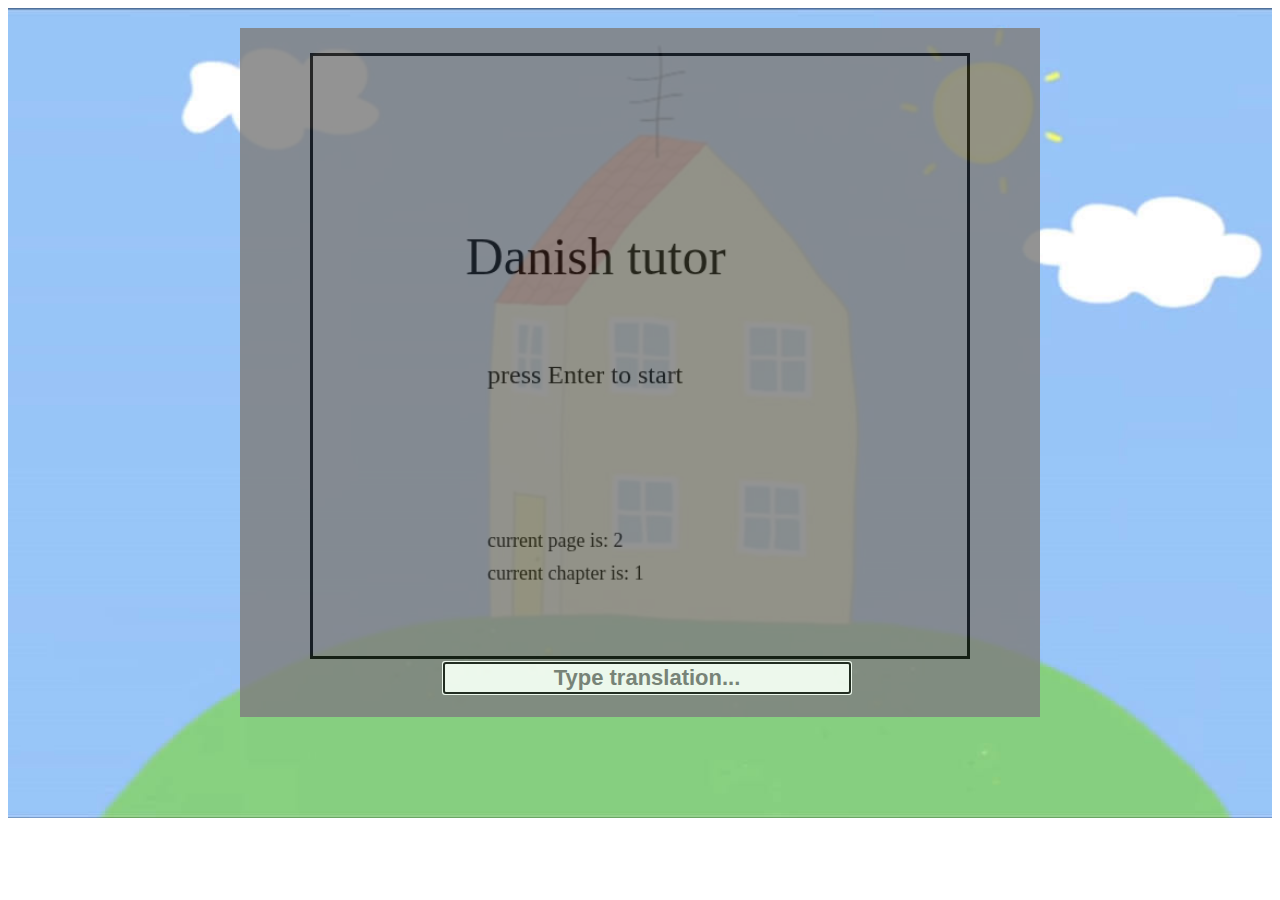
<file: index.html>
<!DOCTYPE html>
<html>
<head>
	<meta name="viewport" content="width=device-width, initial-scale=1.0">  
	<title>Danish Tutor</title>
	<link rel="stylesheet" href="./styles.css">
</head>
<body>

	<div id="bodydiv" >
			<!--Див, для центвовки игры   -->
		<div id="canvasdiv" > 
			<!--Окаймовка серого цвета, вокруг поля для игры   -->
			<div id="canv_inpt">
				<canvas height="550" width="600" id="myCanvas" ></canvas>
					<!--Поле для происходит движ (канвас)   -->
						
					<br>	
				<div width="600">
						<input type="text" placeholder="Type translation..." id="myInput"  autofocus>
						
						<!-- Поле для ввода ответов   -->
				</div>
			</div>
			
			
		</div>
	</div>
	
</div>
<audio src="./coin.wav" id="coin2"></audio>


	<!--   <script src="mydictionary.js"></script>  -->
<script src="./dict.js"></script> 
<script src="./goToCartoon.js"></script> 
<script src="https://code.responsivevoice.org/responsivevoice.js?key=NZQrCAXY"></script>
<script src="./mainGame.js"></script> 



</body>
</html>
</file>
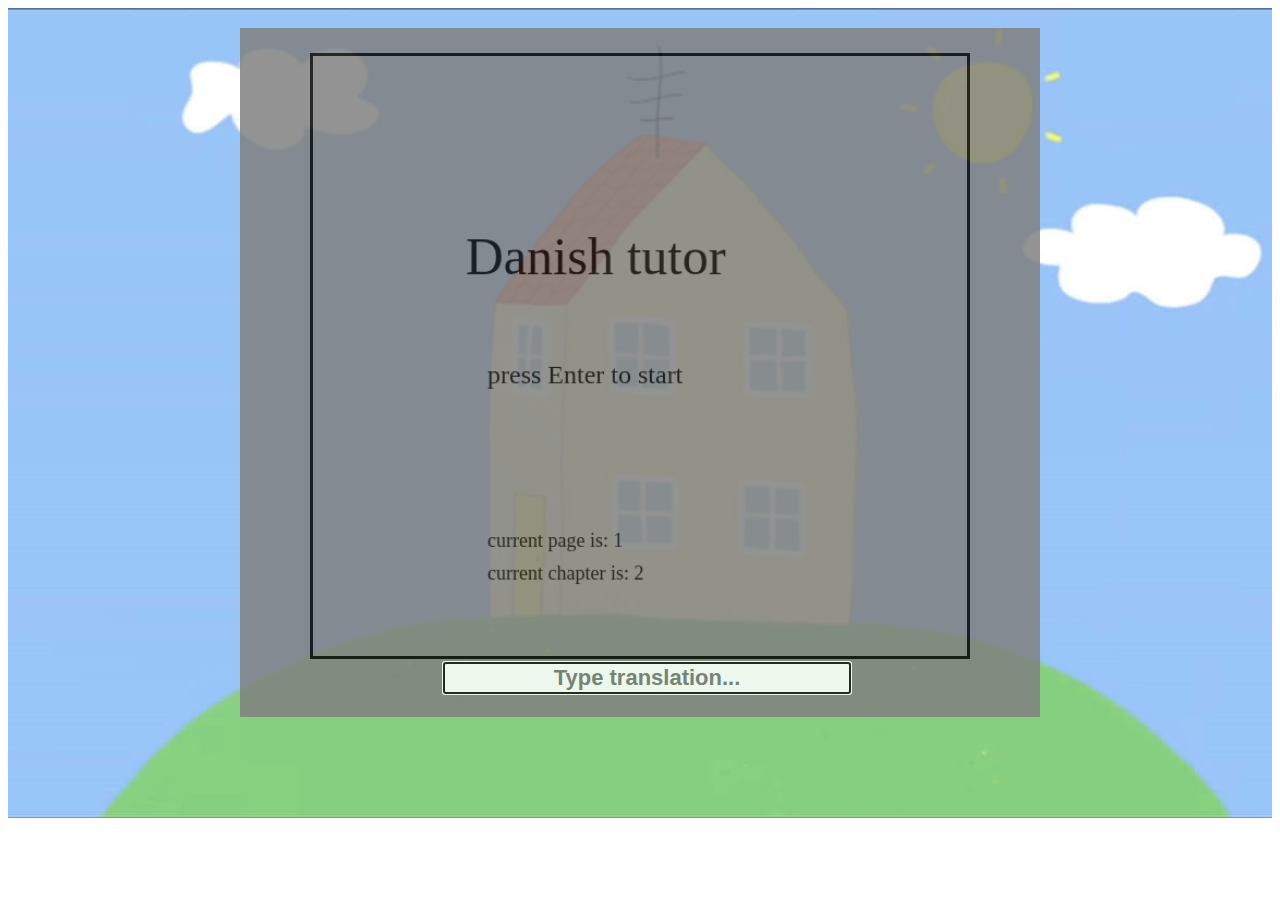
<file: DanishTutor.html>
<!DOCTYPE html>
<html>
<head>
	<meta name="viewport" content="width=device-width, initial-scale=1.0">  
	<title>Danish Tutor</title>
	<link rel="stylesheet" href="./styles.css">
</head>
<body>

	<div id="bodydiv" >
			<!--Див, для центвовки игры   -->
		<div id="canvasdiv" > 
			<!--Окаймовка серого цвета, вокруг поля для игры   -->
			<div id="canv_inpt">
				<canvas height="550" width="600" id="myCanvas" ></canvas>
					<!--Поле для происходит движ (канвас)   -->
						
					<br>	
				<div width="600">
						<input type="text" placeholder="Type translation..." id="myInput"  autofocus>
						
						<!-- Поле для ввода ответов   -->
				</div>
			</div>
			
			
		</div>
	</div>
	
</div>
<audio src="./coin.wav" id="coin2"></audio>


	<!--   <script src="mydictionary.js"></script>  -->
	<script src="./dict.js"></script> 
	<script type="text/javascript">


		var coin = new Audio('./coin.wav');
		var No = new Audio('./No.wav');
		var win = new Audio('./winSong.wav');
		var ohNo = new Audio('./ohNo.wav');

		var coin2 = document.getElementById('coin2'); 
		
		No.volume=0.1;
		coin.volume=0.1;
		coin2.volume=0.2
		ohNo.volume=0.5;
		win.volume=0.5;

		var ChapterNr = 2;
		var DictPage = 1;
		

		var myCanvas = document.getElementById('myCanvas').getContext('2d');
		//myCanvas.volume=0;

		var Answer;
		var pageChanged=false;
		var guessedWrong=false;
		var WIDTH = 600;
		var HEIGHT = 550;
		var intervalVar,score;
		var maxWordInDict=0;
		var TryAgainScreen = false; 
		var easyMode = true;
		
		var levDone= [false,0,0,0,0,0,0,0,0,0];
		//var levDone= [false,1,1,2,0,1,0,1,0,0];
		

		//Start screen
		/*
		myCanvas.font = "48px Calibri";
		myCanvas.fillText('Danish tutor',140, 200);
		
		myCanvas.font = "18px Calibri";
		myCanvas.fillText('press + or - to change chapters',160, 400);
		
		myCanvas.font = "24px Calibri";
		myCanvas.fillText('press Enter to start',160, 300);
		*/

		//---------------------------------Start Screen--------------------//

		myCanvas.font = "48px Calibri";
		myCanvas.fillText('Danish tutor',140, 200);
		
		myCanvas.font = "24px Calibri";
		myCanvas.fillText('press Enter to start',160, 300);
		myCanvas.save();

		//myCanvas.font = "18px Calibri";
		//myCanvas.fillText('press + or -  to change chapters',160, 400);

		//myCanvas.font = "18px Calibri";
		//myCanvas.fillText('press 1,2,3...9  to change pages',160, 450);

		myCanvas.font = "18px Calibri";
		myCanvas.fillText(('current page is: '+DictPage),160, 450);

		myCanvas.font = "18px Calibri";
		myCanvas.fillText(('current chapter is: '+ ChapterNr),160, 480);  

		myCanvas.restore();

		//---------------------------------------------------------------------//
		

		var gameStarted = false;
		var gameInterval= 100;
		var framesPerSecond=30;

		var skoreY=30;
		var wordY=30;
		var DanNum=0; //arrays start with index 0 

		
		document.getElementById('myCanvas').onmousedown= function(){
			if (gameStarted==false){
				startGame();
				 document.getElementById("myInput").value='';
			}
		}

		document.onkeydown = function(event) {
			if ((gameStarted==false)&&(event.keyCode ==48)) {changePage(0);}
			if ((gameStarted==false)&&(event.keyCode ==49)) {changePage(1);}
			if ((gameStarted==false)&&(event.keyCode ==50)) {changePage(2);}
			if ((gameStarted==false)&&(event.keyCode ==51)) {changePage(3);}
			if ((gameStarted==false)&&(event.keyCode ==52)) {changePage(4);}
			if ((gameStarted==false)&&(event.keyCode ==53)) {changePage(5);}
			if ((gameStarted==false)&&(event.keyCode ==54)) {changePage(6);}
			if ((gameStarted==false)&&(event.keyCode ==55)) {changePage(7);}
			if ((gameStarted==false)&&(event.keyCode ==56)) {changePage(8);}
			if ((gameStarted==false)&&(event.keyCode ==57)) {changePage(9);}
			//if ((gameStarted==false)&&(event.keyCode ==48)) {changePage(10);}

			if ((gameStarted==false)&&(event.keyCode ==187)) { //"+" pressed
							myCanvas.save();
							myCanvas.fillRect(0,0,WIDTH,HEIGHT);
							ChapterNr++; drawRects(); drawHomeRect(ChapterNr);
							myCanvas.font = "18px Calibri";
							myCanvas.fillStyle = 'Orange';
							myCanvas.fillText(('Chapter changed to: '+ ChapterNr),160, 520);  
							myCanvas.restore();
			};
		
			if ((gameStarted==false)&&(event.keyCode ==189)) {   //"-" pressed
							myCanvas.save();
							myCanvas.fillRect(0,0,WIDTH,HEIGHT);
							ChapterNr--;drawRects();drawHomeRect(ChapterNr);
							
							myCanvas.font = "18px Calibri";
							myCanvas.fillStyle = 'Orange';
							myCanvas.fillText(('Chapter changed to: '+ ChapterNr),160, 520);  
							myCanvas.restore();
			};
				
			if ((gameStarted==false)&&(event.keyCode ==13)){ //enter pressed
				
				getInputValue();
				if (Answer=="Y"||Answer=="y"){ GoToYoutube(); }
				else if (Answer=="E"||Answer=="e"){ GoToYoutubeEnglish(); }
				else{
					document.getElementById("myInput").value='';
					startGame();
				}
			
			//Enter
			}else if (event.keyCode ==13){//enter
				getInputValue();
			};
			if ((gameStarted==true)&&(event.keyCode ==27)){ //Esc pressed
				tryAgain();
				gameReset();
			}
			if ((TryAgainScreen==true)&&(event.keyCode ==89)) { GoToYoutube(); }//Y
			
		}
		function changePage(page){
			 DictPage=page;
			 console.log('DictPage='+page);
			 

			 		//var inputVal2 = document.getElementById("myInput").value;
					
					myCanvas.fillRect(0,0,WIDTH,HEIGHT);  //draw black canvas 
					myCanvas.save();
					myCanvas.fillStyle = 'Orange';
					myCanvas.font = "24px Calibri";

					myCanvas.fillText('DictPage changed to:'+DictPage,140, 500);
					myCanvas.restore();

					//document.getElementById("myInput").value='';
		}

		function getInputValue(){ //Function is called on pressing Enter
            // Selecting the input element and get its value 
            var inputVal = document.getElementById("myInput").value;
            if (gameStarted==false){
				if (inputVal!=''){
					if (inputVal<=9){
            		changePage(inputVal);
            	}}
            	
            }
            Answer=inputVal;
            console.log("Your answer: "+inputVal);
            document.getElementById("myInput").value='';//clear prompt field
           if (gameStarted==true){
	           if (checkAnswer()==true) {
	           			wordRight();
			        }else{
			        	wordWrong();
			        };        
			}
		}

        checkAnswer = function(){
        	let AnswerLow=Answer.toLowerCase();			//Ignore higher or lower case
			let ctAnswerLow=currentAnswer.toLowerCase();
			let AnswerLowTrimmed=AnswerLow.trim();         //cuts spaces at beginning and at the end
			let ctAnswerLowTrimmed=ctAnswerLow.trim();
			return (AnswerLowTrimmed==ctAnswerLowTrimmed);
       }
	   
	   


        wordWrong = function(){
	        	guessedWrong=true;
	        	No.play();
	        	score--;
        }
        wordRight = function(){
        	//word is guessed right
	           	var soundFlag =true;
	           	if (soundFlag){
	           		coin2.pause();
	           		coin2.currentTime=0;
	           		coin2.play();
	           		soundFlag=false;

	           	}
	           	//coin.play();
				   //alert(inputVal+" is Right!!!");
				saveData();
	           	score++;
	           	DanNum++;
	           	//console.log("Danish.length: "+Danish.length);

	           	console.log("DanNum: "+DanNum);
	           	wordY=0;
				   guessedWrong=false;
				   setCurrentWord();
	           	//document.getElementById("myInput").value='';
        }
		
		drawScore = function (){
			myCanvas.save();
			myCanvas.fillStyle = "white";
			myCanvas.fillText("Score:"+score, 420, skoreY);
			myCanvas.restore();

		}
		setCurrentWord= function(){
			let ni=0;
			let currentWordNumber=0;
			//let currentDictPage=1;
			let currentDictPage=0;

			let currentDictChapter=1;
			 maxWordInDict=0;
			for (let chapter in dict ){
				if (currentDictChapter==ChapterNr){
					//console.log('right chapter');
				
				for (let page in dict[chapter]){
					if (currentDictPage==(DictPage)){
						//console.log("right chapter!");
						for(let dan in dict[chapter][page] ){
							//here we iterate an object, and if number of object property is the same as DanNum , we show it
							if (currentWordNumber==DanNum){
									currentWord=dan;
									currentAnswer=dict[chapter][page][dan];
									//myCanvas.fillText(currentAnswer, i, wordY+50);//draws answer
									//i+=150;
									
							}
								currentWordNumber++;
								if(currentWordNumber>maxWordInDict){
										
										maxWordInDict=currentWordNumber
										//console.log("maxWordInDict is set to:"+maxWordInDict);
									};
					}

							
						}else{console.log('Wrong dict page');}
						currentDictPage++;

						//console.log("dict:"+dict);
						//console.log("DictPage:"+DictPage);
						
					}
			}else(currentDictChapter++);
			}


		}
		drawWord = function (){
			//here we need to draw a word, according to the current word number(DanNum)
			let i=250;
			myCanvas.save();
			myCanvas.fillStyle = "white";
			myCanvas.font = "30px Calibri";
			myCanvas.fillText("Word: "+ currentWord, i, wordY);

			
			wordY++;//moves word position
			if (wordY>600){
				DanNum++;
				wordY=0;
				if (guessedWrong==true){score=score-1;}
				else{score=score-2;}
				document.getElementById("myInput").value='';//clear prompt field
				ohNo.play();
				setCurrentWord();
				guessedWrong=false;
			}
			myCanvas.restore();

		}

		drawAnswer = function (){
			if ((guessedWrong==true)||((easyMode==true)&&(wordY>300))){
				myCanvas.save();
				myCanvas.fillStyle = "white";
				{myCanvas.fillText("Answer: "+currentAnswer, 10, skoreY);}
				myCanvas.restore();
		}

		}
		

		isGameOver = function() {
			
			if (DanNum == dictLength()){gameOver();}
			
		}
		dictLength = function(){
			//console.log("maxWordInDict:"+maxWordInDict)
			return maxWordInDict;

		}

		
		gameOver = function (){

					if (score >= DanNum){
						youWon();
					}else{   tryAgain();	}
					
				gameReset();
				return;
		}

		gameReset = function(){

					gameStarted=false;
					score=0;
					DanNum=0;
					console.log("clear interval");
					clearInterval(intervalVar);// this stops programm
		}

		youWon = function(){
					
				   
					TryAgainScreen=true; 
					gameStarted=false;
					myCanvas.save();
					levDone[DictPage]=2;
						if (DictPage==9)
					   {
						   ChapterNr++;
						   DictPage=1;
						};
					drawCoin();
					myCanvas.fillStyle = 'Orange';
					myCanvas.font = "24px Calibri";
					let wordsGuessed=localStorage.getItem("wordsGuessed");
					myCanvas.fillText(wordsGuessed ,100, 100);

					myCanvas.fillText(score +' out of '+DanNum,140, 150);
					myCanvas.fillText('Perfect score, you won!',100, 250);
					myCanvas.fillText('Press 1, 2, 3 etc. to change Page of Dictionary', 100, 350);
					myCanvas.fillText('Current Page:'+DictPage,140, 450);
					myCanvas.fillText('Press Y/E to wach a cartoon (Dansk/English)', 100, 500);//will fire GoToYoutube function
					DictPage++;
					pageChanged=true;
					myCanvas.restore();
					win.play();

		}

		function saveData(){
			console.log("------------------------------"+localStorage.getItem("wordsGuessed"));
				   let wordsGuessed=localStorage.getItem("wordsGuessed");
				   console.log("wordsGuessed:"+wordsGuessed);
				   if (wordsGuessed=='NaN'){wordsGuessed=1}
				   if (wordsGuessed=='null'){wordsGuessed=1}
				   else 
				   {wordsGuessed=parseInt(wordsGuessed);
				   wordsGuessed++;}
				   localStorage.setItem("wordsGuessed",wordsGuessed);
		}


		tryAgain =function(){
			TryAgainScreen=true; 
			gameStarted=false;
					//window.location = "http://www.example.com"; //works
					
					let wordsGuessed=localStorage.getItem("wordsGuessed");
					console.log('------------------------------wordsGuessed='+wordsGuessed);
					//myCanvas.fillText(wordsGuessed ,100, 100);


					myCanvas.save();
					myCanvas.fillStyle = 'Orange';
					myCanvas.font = "24px Calibri";
					myCanvas.fillText("Total words guessed:"+wordsGuessed ,20, 30);

					myCanvas.fillText(score +' out of '+DanNum,140, 150);
					

					myCanvas.fillText('Press 1, 2, 3 etc. to change Page of Dictionary', 100, 350);
					myCanvas.fillText('Current Page:'+DictPage,140, 450);
					if (score >= (DanNum-2)){
						win.play();
						levDone[DictPage]=1;
						
						drawCoin();
						myCanvas.fillText('Nice try, press Enter to try again',100, 250);
						if (DictPage==9)
					   {
						   ChapterNr++;
						   DictPage=1;
						}else
						{DictPage++;}
						pageChanged=true;
					}
					else{
						myCanvas.fillText('Not perfect, press Enter to try again',100, 250);
						pageChanged=false;
					}

					
					

					myCanvas.fillText('Press Y/E to wach a cartoon', 100, 500);//will fire GoToYoutube function
					myCanvas.restore();
		}
		

		GoToYoutube = function(){
			gameReset();

			if (pageChanged==true)
			{DictPage--;}
			window.alert("Chapter="+ChapterNr+" Page="+DictPage+"   ");

				//window.open("https://youtu.be/a58Phhm8kuI"); 
			
			if (ChapterNr==1)
				{
				
					if (DictPage==2){window.open( "https://youtu.be/nhb89cifxW8?t=16");} 
					else if (DictPage==3)
						{window.open( "https://youtu.be/a58Phhm8kuI");} 
					else if (DictPage==6)
						{window.open( "https://youtu.be/zgKECHrWpU4");} 
					//if ((ChapterNr==1)&&(DictPage==6))
					//	{window.open( "https://youtu.be/zgKECHrWpU4");} 
					else if (DictPage==9)
						{window.open( "https://youtu.be/iolFBh6OrTA?t=17");} 
				}
			
			else if (ChapterNr==2)
			{
				
				if(DictPage==0){window.open( "https://youtu.be/nS7tEY5gSJA");} 
				if(DictPage==1)
					{window.open( "https://www.youtube.com/watch?v=T0MwtvJjHfM&t=2s&ab_channel=B%C3%B8rneTV");} 
				else if (DictPage==2)
					{window.open( "https://youtu.be/sfin4wzxsBI?t=15");} 
				else if ((DictPage==3)||(DictPage==4))
					{window.open( "https://www.youtube.com/watch?v=ACGNuROv4p0&ab_channel=PeterMains");} 
				else if (DictPage==5)
					{window.open( "https://youtu.be/HtkHSWG9Ti0?t=15");} 
				else if (DictPage==6)
					{window.open( "https://youtu.be/Z4d36lmtRII?t=15");} 
				else if (DictPage==7)
					{window.open( "https://youtu.be/Z4d36lmtRII?t=15");} 
				else if (DictPage==8)
					{window.open( "https://youtu.be/SM_s5cwE4z0?t=15 ");} 
				else if (DictPage==9)
					{window.open( "https://youtu.be/SM_s5cwE4z0?t=15 ");} 
					
			}

				
			else if (ChapterNr==3)
			{
				if (DictPage==0)
				{ window.open( "https://www.youtube.com/watch?v=nS7tEY5gSJA&ab_channel=B%C3%B8rneTV");} 

				if ((DictPage==1)||(DictPage==2))
				{window.open( "https://youtu.be/dvavLd3Xq5Y?t=15");} 
			else if (DictPage==3)  
				{window.open( "https://youtu.be/W72JGtCPHTw?t=15");} 
			else if (DictPage==4)
				{window.open( "https://youtu.be/QgUjWDX6RgU?t=15");} 
			else if (DictPage==5)  
				{window.open( "https://youtu.be/Z2AD0FltGBw?t=15");} 
			}
				else{window.alert("no youtube video for this page");}
				//*/
		if (pageChanged==true){DictPage++;};
		}


		GoToYoutubeEnglish = function(){
			
			gameReset();

			if (pageChanged==true)
			{DictPage--;}
			window.alert("Chapter="+ChapterNr+" Page="+DictPage+"   ");

			 if (ChapterNr==2)
			{
				if (DictPage==0)
					{window.open( "https://youtu.be/RbKPdwBOPF8");} 
				if(DictPage==1)
					{window.open( "https://youtu.be/HQOQAcHkWiU?t=15");} 
				else if (DictPage==2)
					{window.open( "https://youtu.be/RieCntTdGSQ");}  //eng
				else if ((DictPage==3)||(DictPage==4))
					{window.open( "https://youtu.be/0aGUmvVFKr4?t=15");} //eng
				else if (DictPage==5)
					{window.open( "https://youtu.be/lJnADJxyr54?t=15");} //eng
				else if (DictPage==6)
					{window.open( "https://youtu.be/HV86siFCa7o");} //eng
				else if (DictPage==7)
					{window.open( "https://youtu.be/HV86siFCa7o");}  //eng
				else if (DictPage==8)
					{window.open( "https://youtu.be/yPsywDWFjOg?t=15 ");} //shopping
				else if (DictPage==9)
					{window.open( "https://youtu.be/yPsywDWFjOg?t=15 ");} //shopping
			}
			

		if (pageChanged==true){DictPage++;};




		}

		
		drawCoin = function(){
			

			ldl=levDone.length;
			
			coinX=WIDTH-25;
			cDist=45;
			for (i = 1; i < ldl; i++){
				if (levDone[i]==1){
				drawCoinFx((coinX),i*cDist-20,"silver");
				}else if(levDone[i]==2){drawCoinFx((coinX),i*cDist-20,"gold");}

			}
			
		}
		drawCoinFx = function(x,y,color){
			var c = document.getElementById("myCanvas");
				var ctx = c.getContext("2d");

				ctx.strokeStyle = color;
				ctx.lineWidth = 14;

				ctx.beginPath();
				ctx.arc(x, y, 10, 0, 2 * Math.PI);
				ctx.stroke();
				//-------------------------
				ctx.strokeStyle = "dimgray";
				ctx.lineWidth = 2;

				ctx.beginPath();
				ctx.arc(x, y, 17, 0, 2 * Math.PI);
				ctx.stroke();

		}
		function drawRects(){
			for (let rn=1;rn<=10;rn++ )
			drawRect(30,40*rn+10,"dimgray")
		}
		function drawHomeRect(rectNum){

			drawRect(30,40*rectNum+10,"silver");

		}
		function drawRect(x,y,color){
			    
				let c = document.getElementById("myCanvas");
				var ctx = c.getContext("2d");
				ctx.strokeStyle = color;
				ctx.beginPath();
				ctx.rect(x, y, 30, 30);
				ctx.stroke();


		}
		//----------------W3school-sound-----------//
		function sound(src) {
		  this.sound = document.createElement("audio");
		  this.sound.src = src;
		  this.sound.setAttribute("preload", "auto");
		  this.sound.setAttribute("controls", "none");
		  this.sound.style.display = "none";
		  document.body.appendChild(this.sound);
		 
		  this.play = function(){
		    	this.sound.play();
		 	 }

		  this.stop = function(){
		    this.sound.pause();
		  }
		}
		//----------------W3school-sound-----------//
		gameLoop = function(){			
			myCanvas.fillRect(0,0,WIDTH,HEIGHT);  //draw black canvas 
			//myCanvas.clearRect(0,0,WIDTH,HEIGHT);
			drawRects();
			drawHomeRect(ChapterNr);
			drawScore();
			drawCoin();
			drawWord();
			
			drawAnswer();
			isGameOver();
		}


		startGame = function(){
			setCurrentWord();
			gameStarted=true;
			TryAgainScreen=false;
			score =0;wordY=0;
			
			intervalVar = setInterval(gameLoop,1000/framesPerSecond);//30 frames
			}
		
		


	</script>


</body>
</html>
</file>
<file: styles.css>
#bodydiv{
	  	
 		background-repeat: no-repeat; 
 		background-size: cover;
 		background-position: center;
	}
	@media(min-width: 600px){
	#bodydiv{
		background-image: url('House.jpg');
	}}

	/*for mobiles*/
	@media(max-width: 600px) {
  		body {
  			/*background-image:none; */
   			 background-color: lightblue;
 			 }
 		#canvasdiv{
 			width: 100%;
 			height: 55%;
 			opacity: 0.7;
 		}
  		#myCanvas{
  			width: 90%;
  			height: 50%;
  		}
  		/*
  		#canvasdiv{
			width: 800px;

		}
		#myCanvas{
			height: 600px;
		}*/
	
	}
	#bodydiv {
		display: flex;
	    justify-content: center;
	}
	#canvasdiv{
		height: 60%;
		background-color: gray;
		opacity: 0.85

	}
	#canv_inpt{
		display: flex;
		flex-direction: column;
		align-items: center;

	}
	@media(min-width: 601px) {
		#canvasdiv{width: 700px; }
	}
	#myCanvas{
		border:3px solid black;
		top: 5px;
		position: relative;
	}

	@media (min-width: 1000px) and (min-height: 900px) {
		#bodydiv{
			height: 810px;
		}
		#canvasdiv{
			position: relative;
			top:20px;
			width: 800px;
			height:85%;

		}
		#canv_inpt{
			position: relative;
			top:20px;

			display: flex;
			flex-direction: column;
			align-items: center;
		}
		#myCanvas{
			height: 600px;
		}
		#myInput{
		width: 400px !important; 
		position: relative;
			top:20px;
		}
	}


	#myInput{
		text-align: center;
		margin-left:14px; 
		font-weight: bold;
		width: 90%; 
		font-size: 22px;
		position: relative;
		top: -10px;
	}
</file>
